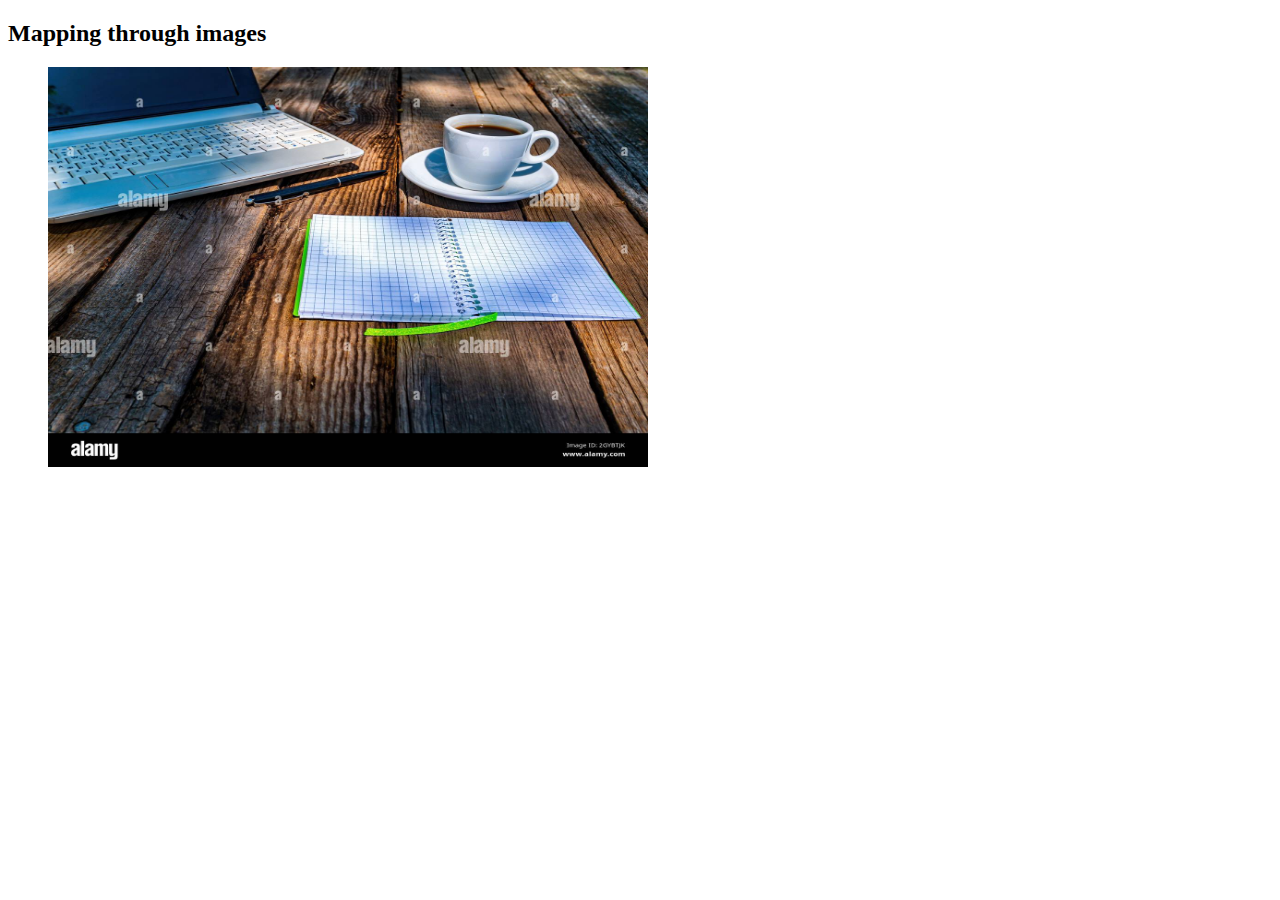
<file: index.html>
<!DOCTYPE html>
<html lang="en">
<head>
    <meta charset="UTF-8">
    <meta http-equiv="X-UA-Compatible" content="IE=edge">
    <meta name="viewport" content="width=device-width, initial-scale=1.0">
    <title>Document</title>
    <link rel="stylesheet" type="text/css" href="style.css" >
</head>
<body>
    <h2 class="map">Mapping through images</h2>

    <img src="/images/tech40.jpg" alt="tech hub" usemap="#techno">
    <map name="techno">
        <area shape="rect" coords="1,1,230,158" alt="cha" href="laptop.html">
        <area shape="circle" coords="410,54,90" alt="cha" href="tea.html">
        <area shape="rect" coords="255,175,570,300" alt="cha" href="notepad.html">
    </map>
</body>
</html>
</file>
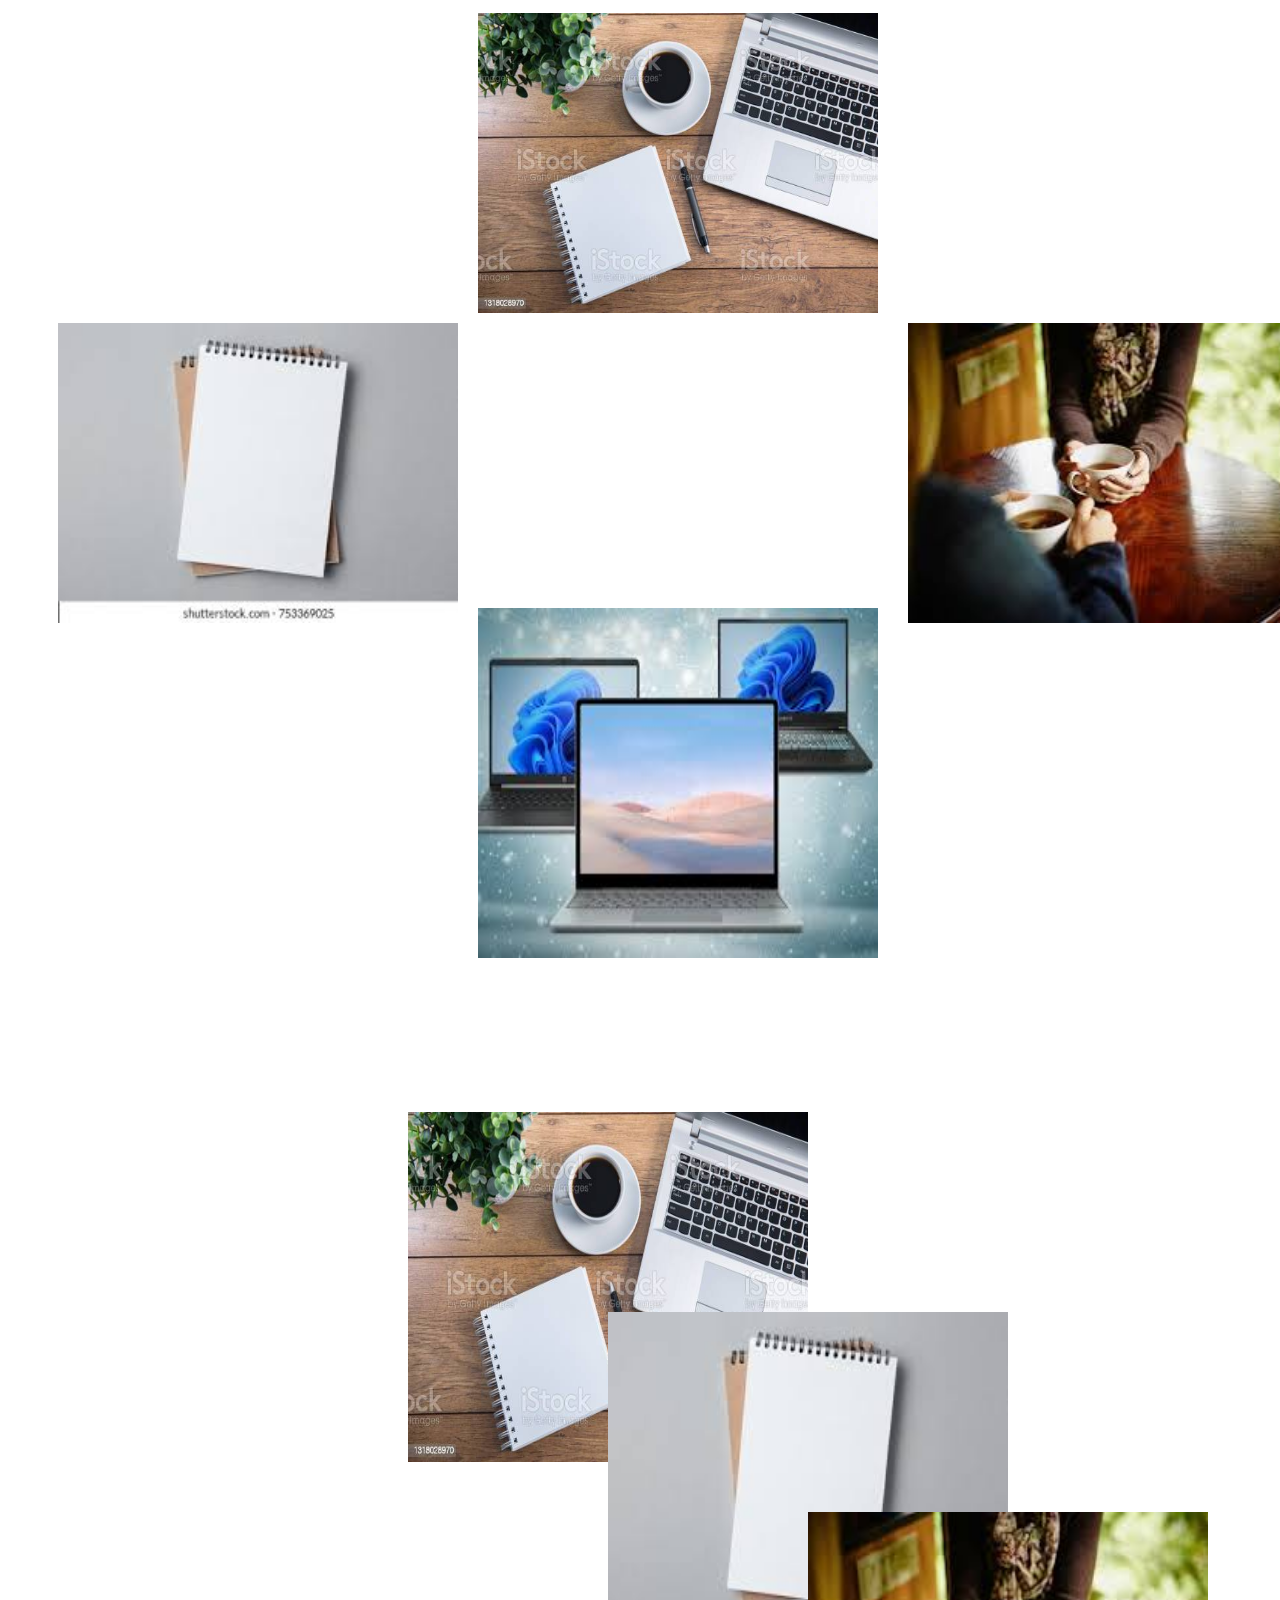
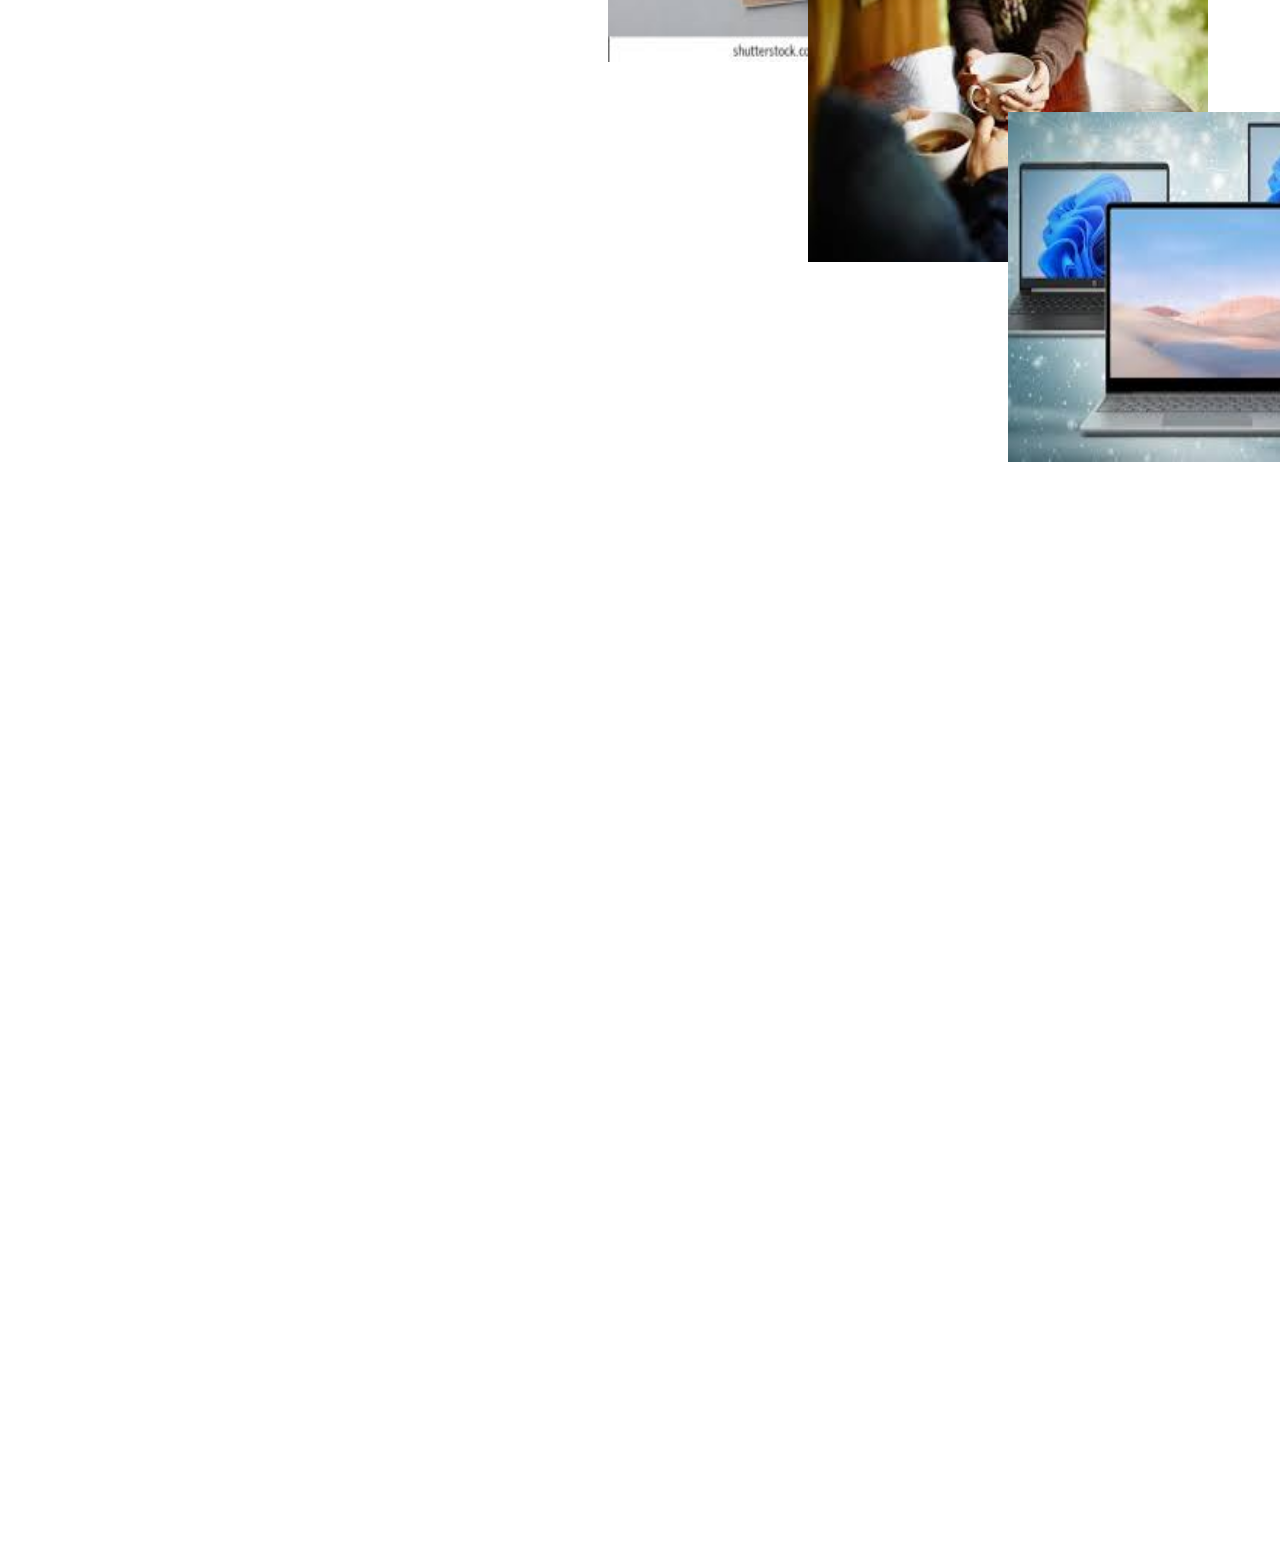
<file: design.html>
<!DOCTYPE html>
<html lang="en">
<head>
    <meta charset="UTF-8">
    <meta http-equiv="X-UA-Compatible" content="IE=edge">
    <meta name="viewport" content="width=device-width, initial-scale=1.0">
    <title>Document</title>
    <link rel="stylesheet"  href="design.css">
</head>
<body>
    <div id="design">
        <img src="/images/3in1.jpg" alt="tea" class="mytea">
        <img src="/images/2in1.jpg" alt="notepad" class="notepad">
        <img src="/images/1in1.jpg" alt="tech environ" class="environ">
        <img src="/images/lappy.jpg" alt="laptop" class="laptop">
    </div>
    <div class="work">
    <div class="index">
        <img src="/images/3in1.jpg" alt="tea" class="first">
        <img src="/images/2in1.jpg" alt="notepad" class="second">
        <img src="/images/1in1.jpg" alt="tech environ" class="third">
        <img src="/images/lappy.jpg" alt="laptop" class="fourth">
    </div>
    <div class="index2">
        <img src="/images/3in1.jpg" alt="tea" class="yes">
        <img src="/images/2in1.jpg" alt="notepad" class="no">
        <img src="/images/1in1.jpg" alt="tech environ" class="ask">
        <img src="/images/lappy.jpg" alt="laptop" class="take">

    </div>
</div>
<div class="row">
    <div class="column">
        <img src="/images/lappy.jpg" alt="laptop" class="step1">
        <img src="/images/1in1.jpg" alt="tech environ" class="step2">
        <img src="/images/2in1.jpg" alt="notepad" class="step3">
        <img src="/images/3in1.jpg" alt="tea" class="step4">


    </div>
</div>
    
</body>
</html>
</file>
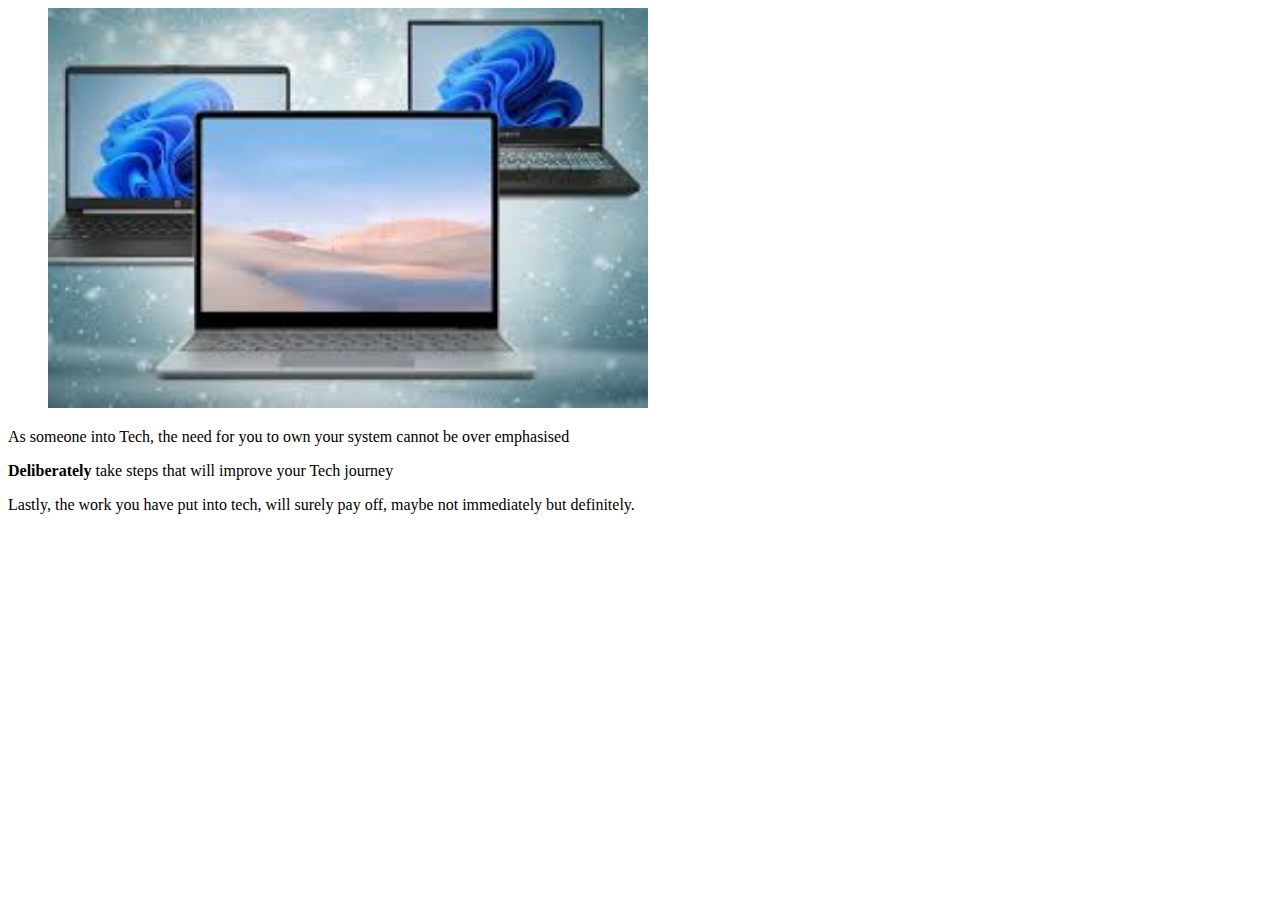
<file: laptop.html>
<!DOCTYPE html>
<html lang="en">
<head>
    <meta charset="UTF-8">
    <meta http-equiv="X-UA-Compatible" content="IE=edge">
    <meta name="viewport" content="width=device-width, initial-scale=1.0">
    <title>Document</title>
    <link rel="stylesheet" type="text/css" href="style.css" >
</head>
<body>
    <img src="/images/lappy.jpg" alt="laptop">
    <p>As someone into Tech, the need for you to own your system cannot be over emphasised</p>
    <p><b>Deliberately</b> take steps that will improve your Tech journey</p>
    <p>Lastly, the work you have put into tech, will surely pay off, maybe not immediately but definitely.</p>



</body>
</html>
</file>
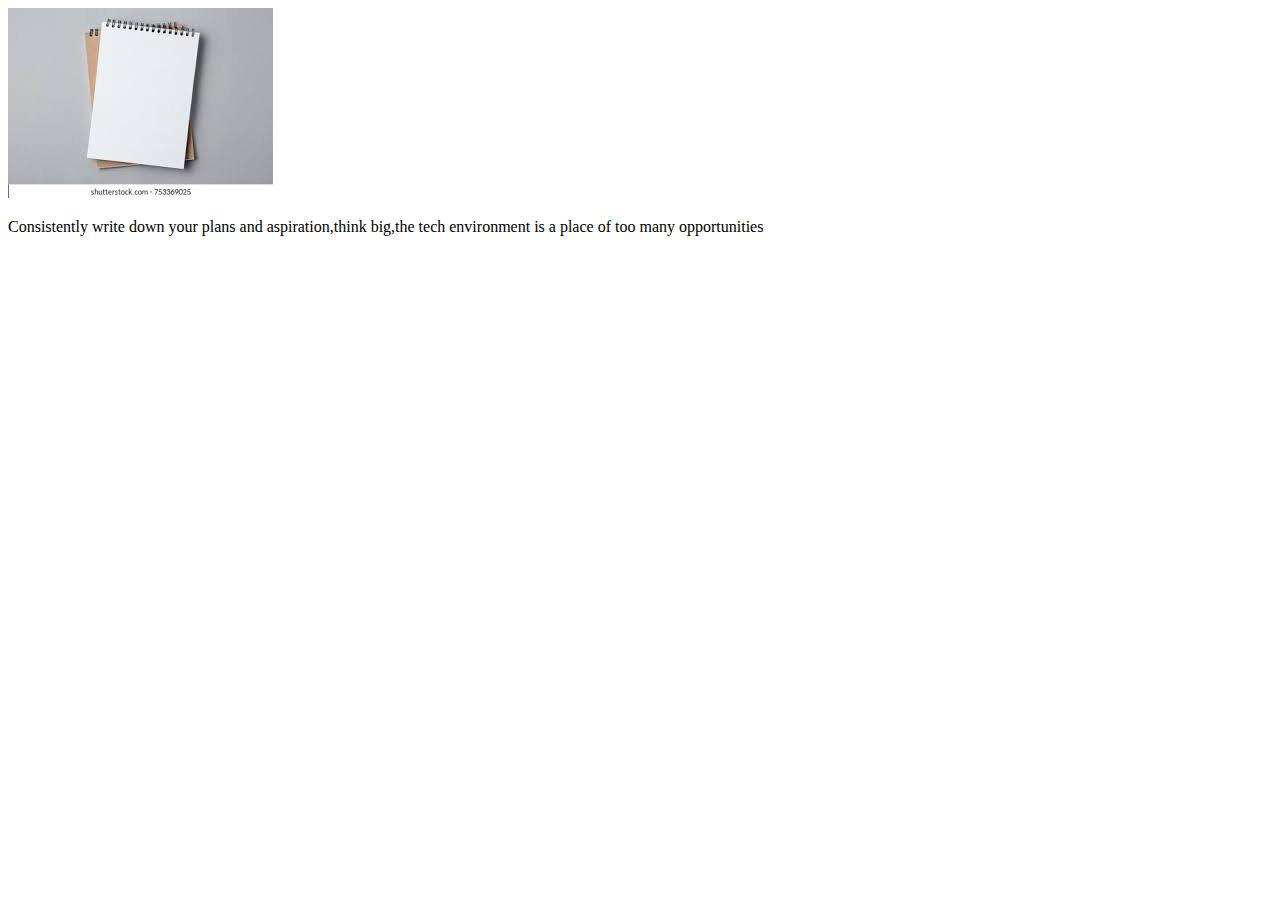
<file: notepad.html>
<!DOCTYPE html>
<html lang="en">
<head>
    <meta charset="UTF-8">
    <meta http-equiv="X-UA-Compatible" content="IE=edge">
    <meta name="viewport" content="width=device-width, initial-scale=1.0">
    <title>Document</title>
</head>
<body>
    <img src="/images/2in1.jpg" alt="notepad" >
    <p>Consistently write down your plans and aspiration,think big,the tech environment is a place of too many opportunities </p>
</body>
</html>
</file>
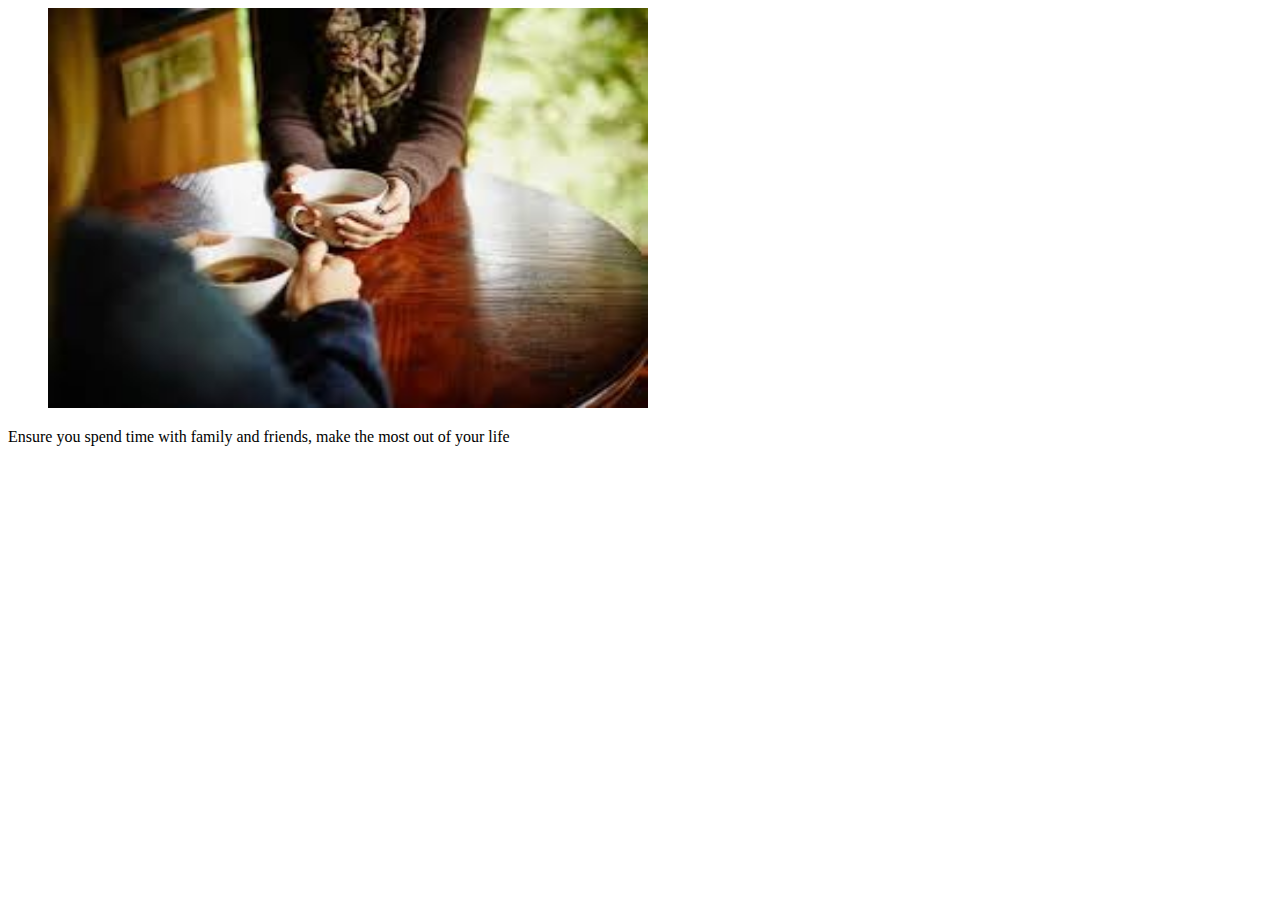
<file: tea.html>
<!DOCTYPE html>
<html lang="en">
<head>
    <meta charset="UTF-8">
    <meta http-equiv="X-UA-Compatible" content="IE=edge">
    <meta name="viewport" content="width=device-width, initial-scale=1.0">
    <title>Document</title>
    <link rel="stylesheet" type="text/css" href="style.css" >
</head>
<body>
    <img src="/images/1in1.jpg" alt="tea" >
    <p>Ensure you spend time with family and friends, make the most out of your life</p>

</body>
</html>
</file>
<file: style.css>
img{
    width: 600px;
    height: 400px;
    margin-left: 40px;

}
</file>
<file: design.css>
#design {
        padding: 2px;
        position: relative;
    }
        .mytea{
            width: 400px;
            height: 300px;
            position: absolute;
            top: 5px;
            left: 470px;
           
        }
        .notepad{
            width: 400px;
            height: 300px;
            position: absolute;
            top: 315px;
            left: 50px;
        }
        .environ{
            width: 400px;
            height: 300px;
            position: absolute;
            top: 315px;
            left: 900px;
        
        }
        .laptop{
            width: 400px;
            height: 350px;
            position: absolute;
            top: 600px;
            bottom: 200px;
            left: 470px;

        }
        .index{
            position: relative;
            margin: 0px;
        }
        .first{
            width: 400px;
            height: 350px;
            /* margin-top: 1200px; */
            z-index: 2;
            position: absolute;
            top: 1100px;
            left: 400px;

        }
        .second{
            width: 400px;
            height: 350px;
            z-index: 3;
            position: absolute;
            top: 1300px;
            left: 600px;
        

        }
        .third{
            width: 400px;
            height: 350px;
            z-index: 5;
            position: absolute;
            top: 1500px;
            left: 800px;
            

        }
        .fourth{
            width: 400px;
            height: 350px;
            z-index: 7;
            position: absolute;
            top: 1700px;
            left: 1000px;

        }
        .index2{
            position: relative;
        }
        .yes{
            position: absolute;
            width: 400px;
            height: 350px;
            z-index: 2;
            top: 1100px;
            left: 2500px;

        }
        .no{
            width: 400px;
            height: 350px;
            z-index: 3;
            position: absolute;
            top: 1300px;
            left: 2300px;

        }
        .ask{
            width: 400px;
            height: 350px;
            z-index: 5;
            position: absolute;
            top: 1500px;
            left: 2100px;
            

        }
        .take{
            width: 400px;
            height: 350px;
            z-index: 7;
            position: absolute;
            top: 1700px;
            left: 1900px;

        }
        .column{
            position: relative;
        }
        .step1{
            width: 400px;
            height: 350px;
            position: absolute;
            top: 2200px;
            left: 1900px;
            z-index: 4;

        }
        .step2{
            width: 400px;
            height: 350px;
            position: absolute;
            left: 2100px;
            top: 2400px;
            z-index: 3;

        }
        .step3{
            width: 400px;
            height: 350px;
            position: absolute;
            left: 2300px;
            top: 2600px;
            z-index: 2;

        }
        .step4{
            width: 400px;
            height: 350px;
            position: absolute;
            top: 2800px;
            left: 2500px;
            z-index: 1;

        }
</file>
